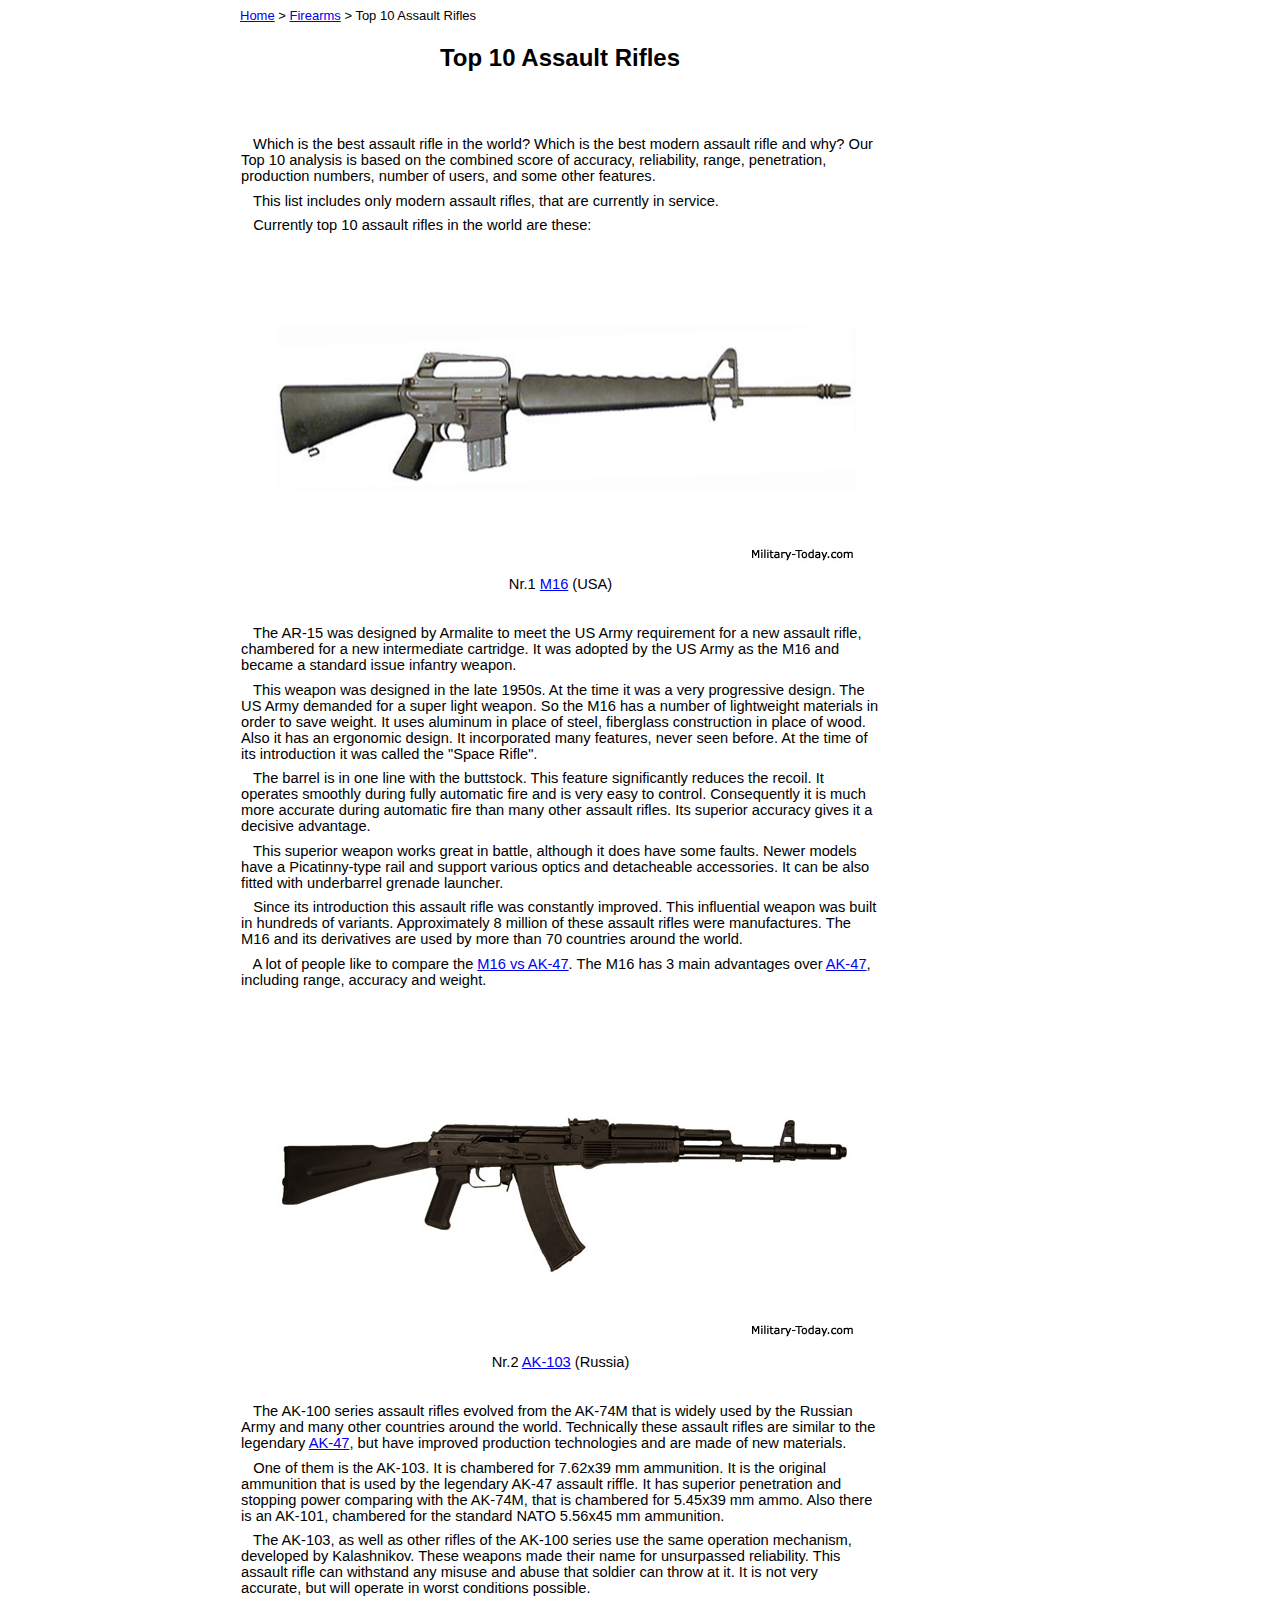
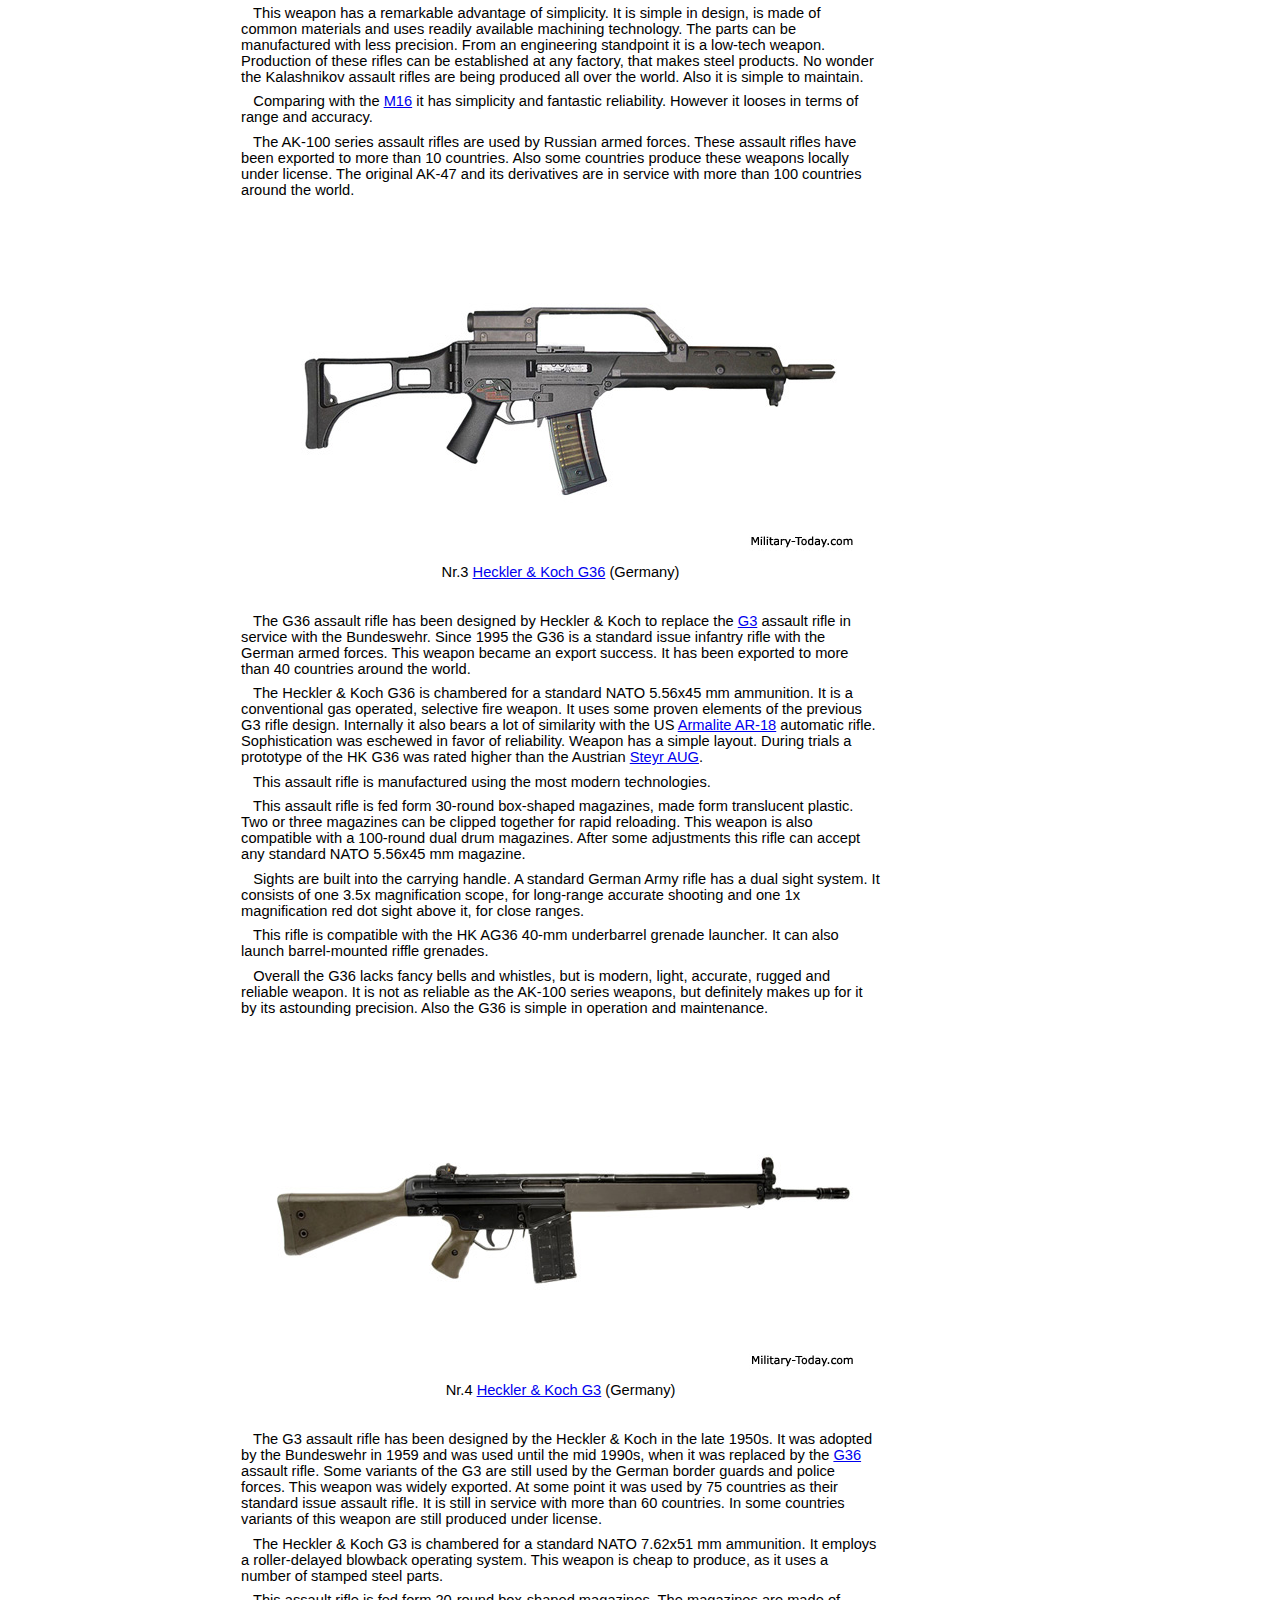
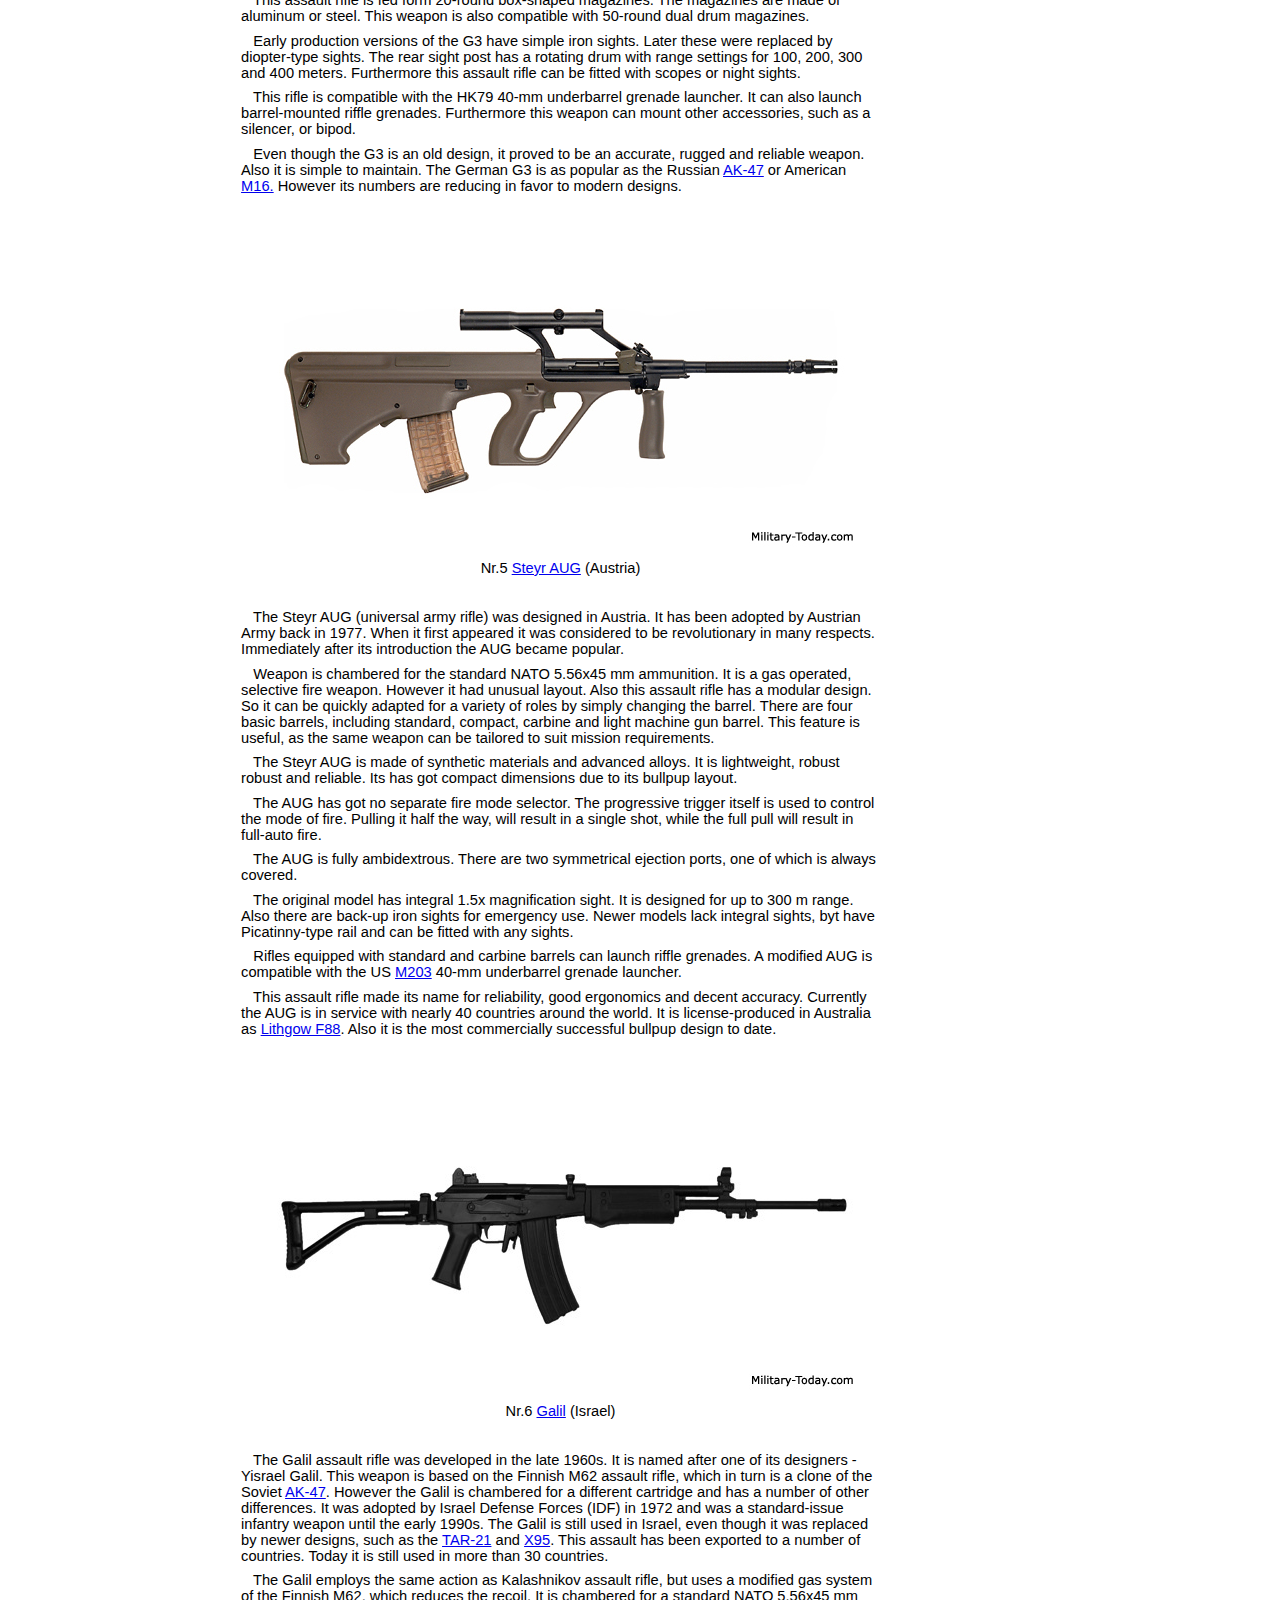
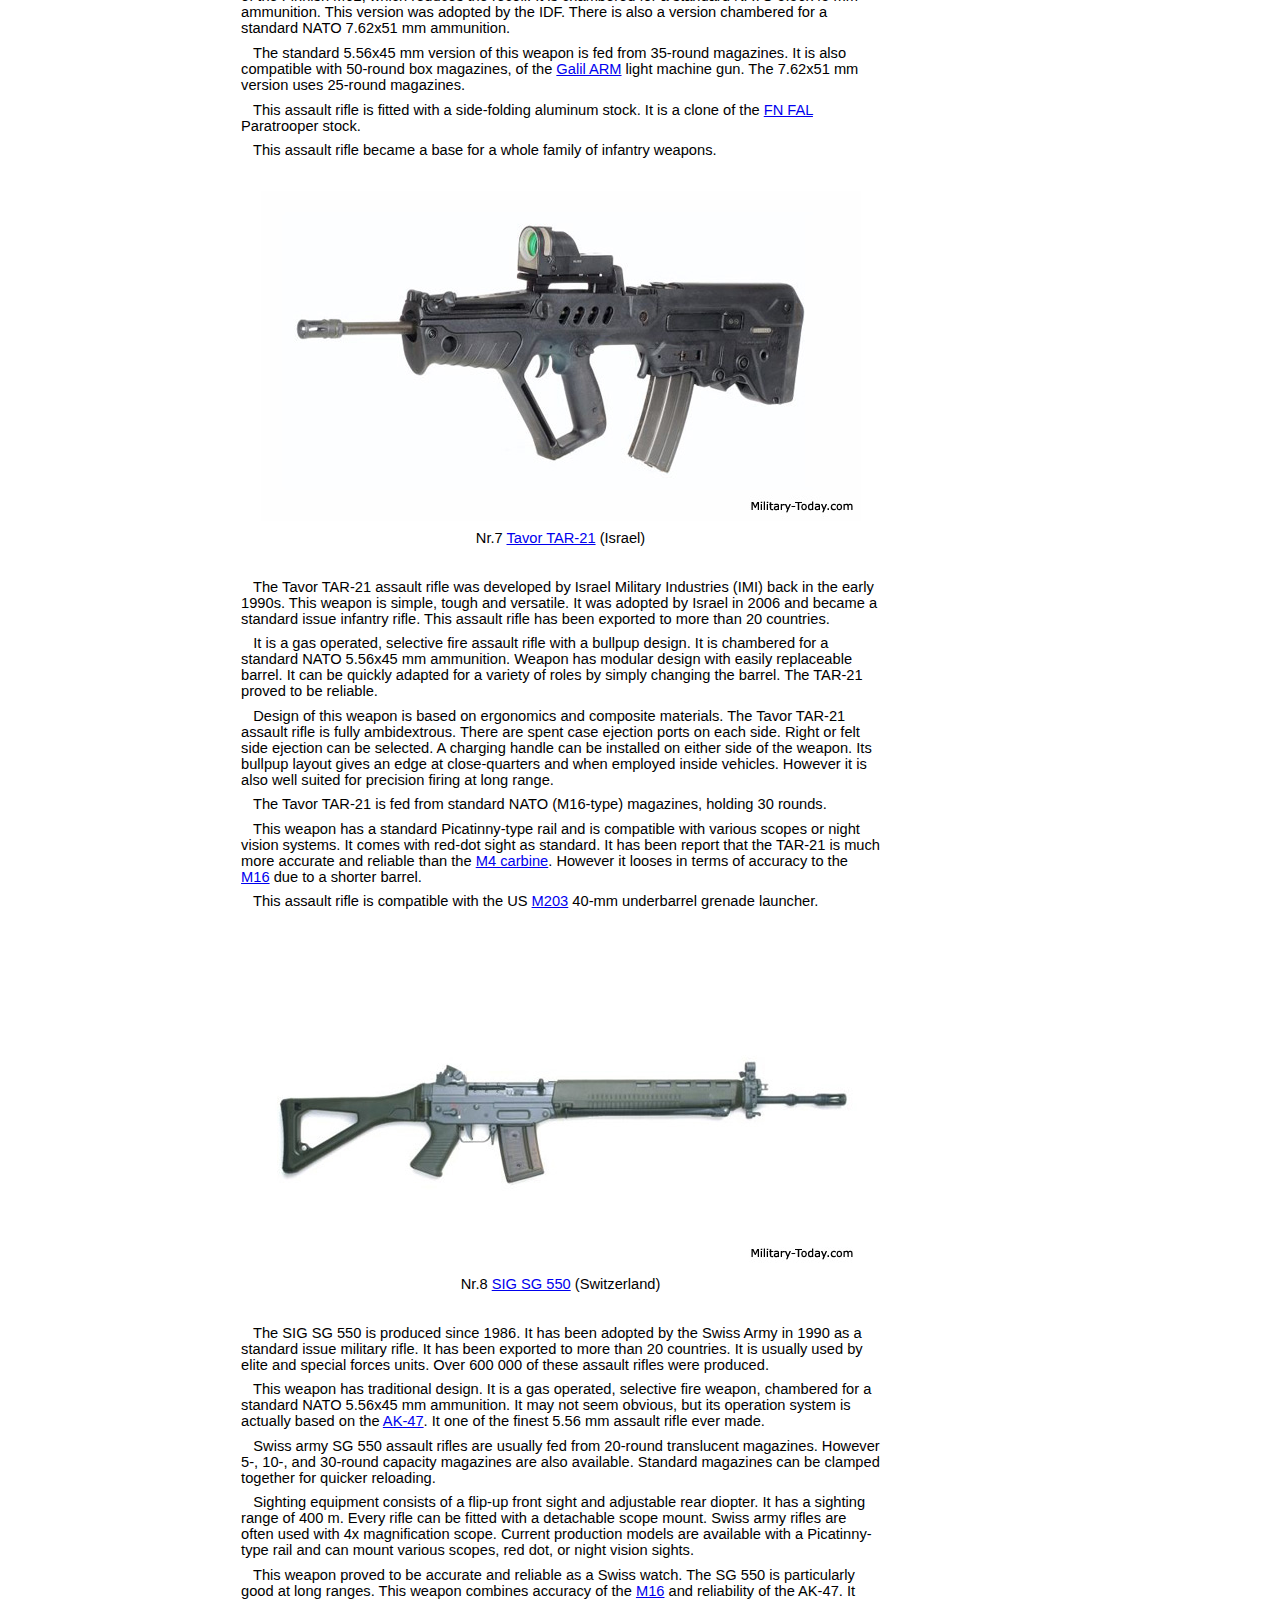
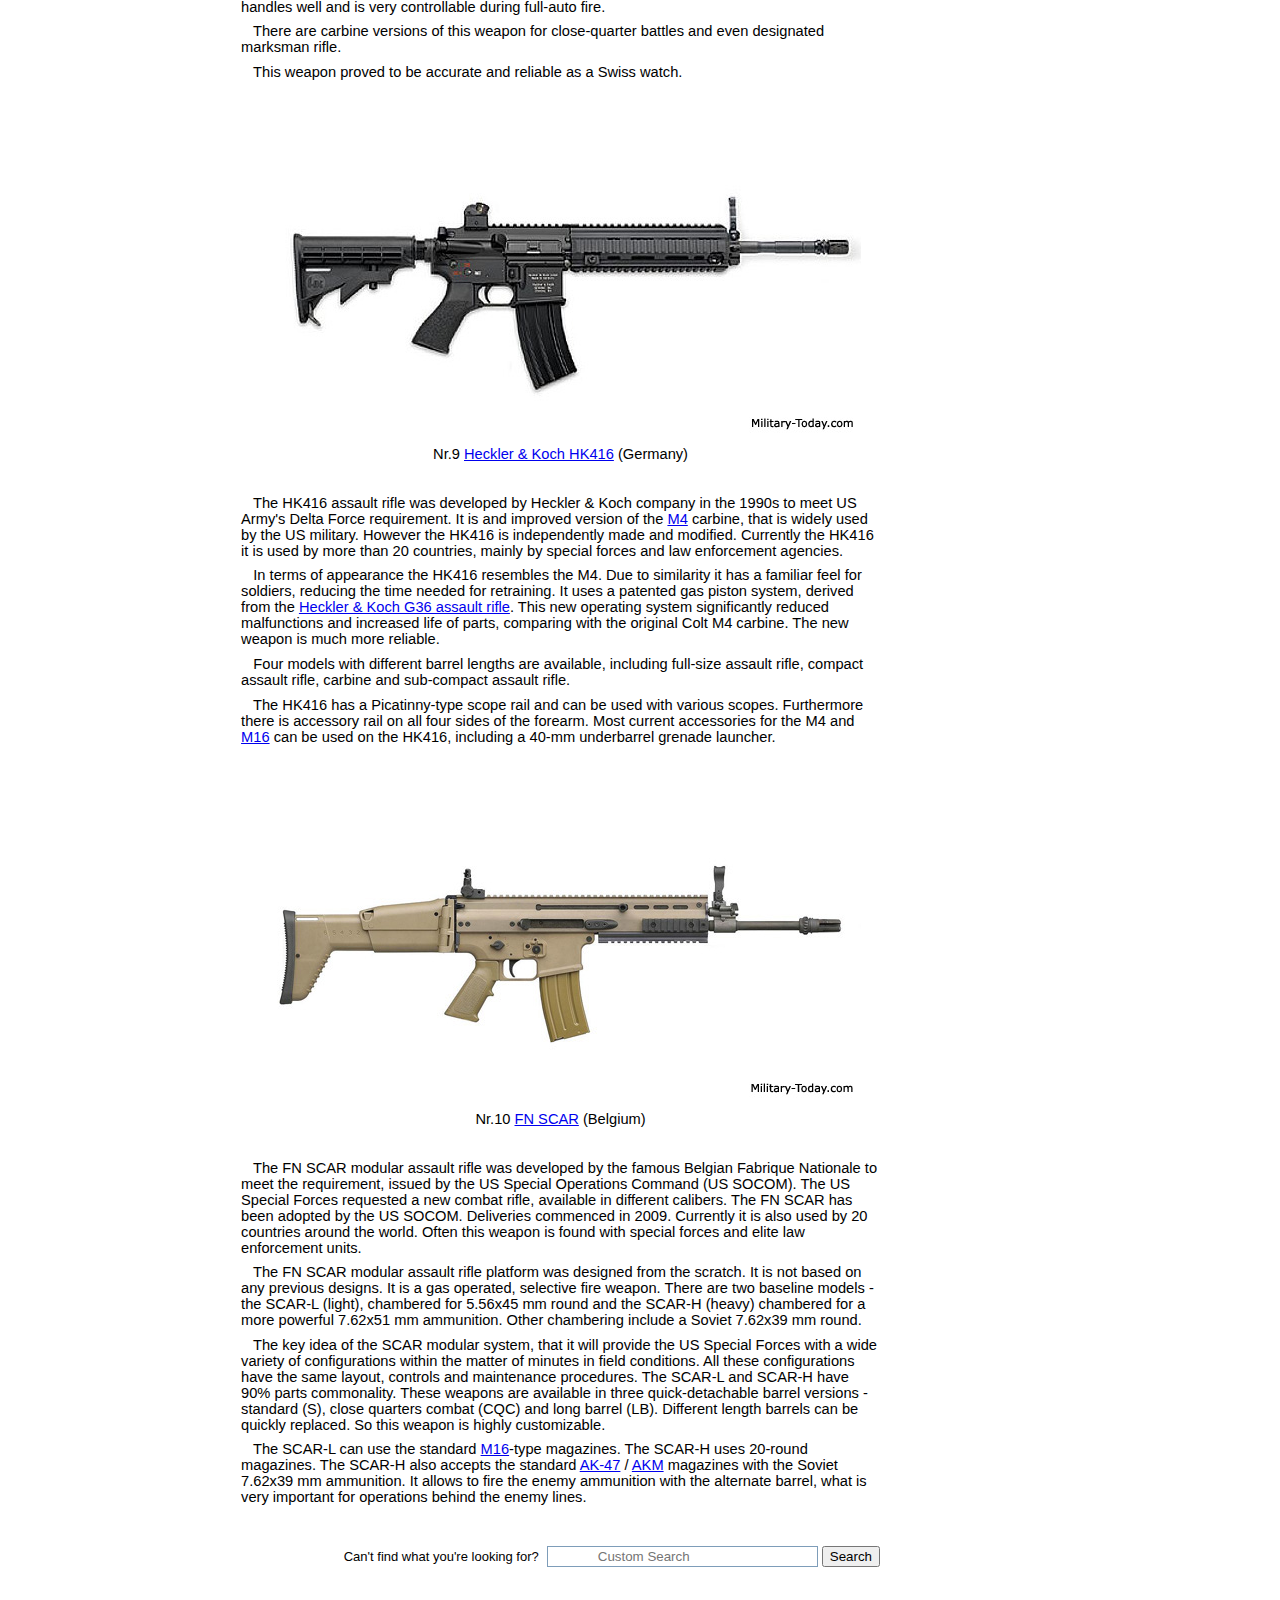
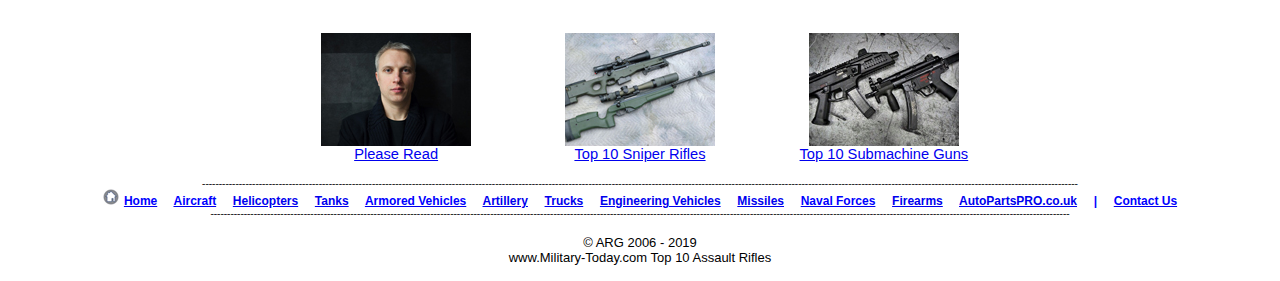
<file: images/Top 10 Assault Rifles _ Military-Today.com.html>
<!DOCTYPE html PUBLIC "-//W3C//DTD HTML 4.0 Transitional//EN">
<!-- saved from url=(0064)http://www.military-today.com/firearms/top_10_assault_rifles.htm -->
<html class="gr__military-today_com"><head><meta http-equiv="Content-Type" content="text/html; charset=windows-1252">

<meta http-equiv="Content-Language" content="en-us">
<meta name="Author" content="ARG">
<meta name="description" content="List of 10 best assault rifles in the world. Which is the best assault rifle? What are top ten assault rifles in the world? This is analysis of top 10 assault rifles in the world.">
<meta name="GENERATOR" content="Microsoft FrontPage 6.0">
<meta name="keywords" content="best assault rifle, best assault rifle in the world, top ten assault rifles, world&#39;s best assault rifle, the best assault rifle in the world, best assault rifles.">
<meta name="ProgId" content="FrontPage.Editor.Document">
<meta name="robots" content="index, follow">

<script src="./Top 10 Assault Rifles _ Military-Today.com_files/urchin.js.download" type="text/javascript">
</script>
<script type="text/javascript">
_uacct = "UA-452503-2";
urchinTracker();
</script>

   <script type="text/javascript"> 
if (top.location != location) {
    top.location.href = document.location.href ;
  }
</script>

<title>Top 10 Assault Rifles | Military-Today.com</title>
 <link rel="alternate" type="application/rss+xml" title="RSS" href="http://www.military-today.com/rss.xml">
</head>

<body bgcolor="#FFFFFF" text="#000000" data-gr-c-s-loaded="true">

<div align="center">
	<table border="0" width="800" id="table37" cellspacing="0" cellpadding="0">
		<tbody><tr>
			<td valign="top">
<h1 align="left"><font face="Arial" size="2"><strong style="font-weight: 400">
<a href="http://www.military-today.com/index.htm">Home</a> &gt;
<a href="http://www.military-today.com/firearms.htm">Firearms</a> &gt; Top 10 </strong></font>
<strong><span style="font-weight: 400"><font face="Arial" size="2">Assault 
Rifles</font></span></strong></h1>
<h1 align="center"><strong><font face="Arial" size="5">Top 10 Assault Rifles</font></strong></h1>
<p align="center">&nbsp;</p>
			<table border="0" width="100%" id="table45" cellspacing="0" cellpadding="0">
				<tbody><tr>
					<td>
			<p style="text-indent: 0px; line-height: 100%; margin-left: 0.8pt; margin-right: 0cm; margin-top: 6.4pt; margin-bottom: 0pt; background-color: white; background-repeat: repeat; background-attachment: scroll; background-position: 0% 50%">
			&nbsp;&nbsp; 
			<font face="Arial" style="font-size: 11pt">Which is the best 
			assault rifle in the world? Which is the best modern assault rifle and why? Our Top 10 analysis is based on the combined score 
			of accuracy, reliability, range, penetration, production numbers, 
			number of users, and some other 
			features.</font></p>
			<p style="text-indent: 0px; line-height: 100%; margin-left: 0.8pt; margin-right: 0cm; margin-top: 6.4pt; margin-bottom: 0pt; background-color: white; background-repeat: repeat; background-attachment: scroll; background-position: 0% 50%">
			<font face="Arial" style="font-size: 11pt">&nbsp;&nbsp; This list includes 
			only modern assault rifles, that are currently in service.</font></p>
			<p style="text-indent: 0px; line-height: 100%; margin-left: 0.8pt; margin-right: 0cm; margin-top: 6.4pt; margin-bottom: 0pt; background-color: white; background-repeat: repeat; background-attachment: scroll; background-position: 0% 50%">
			<font face="Arial" style="font-size: 11pt">&nbsp;&nbsp; Currently 
			top 10 assault rifles in the world are these:</font></p>
			<p style="text-indent: 0px; line-height: 100%; margin-left: 0.8pt; margin-right: 0cm; margin-top: 6.4pt; margin-bottom: 0pt; background-color: white; background-repeat: repeat; background-attachment: scroll; background-position: 0% 50%">
			&nbsp;</p>
			<p style="text-indent: 0px; line-height: 100%; margin-left: 0.8pt; margin-right: 0cm; margin-top: 6.4pt; margin-bottom: 0pt; background-color: white; background-repeat: repeat; background-attachment: scroll; background-position: 0% 50%" align="center">
			<img border="0" src="./Top 10 Assault Rifles _ Military-Today.com_files/m16.jpg" longdesc="List of 10 best assault rifles in the world" alt="Top 10 assault rifles" width="600" height="301"></p>
			<p style="text-indent: 0px; line-height: 100%; margin-left: 0.8pt; margin-right: 0cm; margin-top: 6.4pt; margin-bottom: 0pt; background-color: white; background-repeat: repeat; background-attachment: scroll; background-position: 0% 50%" align="center">
			<font face="Arial" style="font-size: 11pt">Nr.1
			<a href="http://www.military-today.com/firearms/m16.htm">M16</a> (USA)</font></p>
			<p style="text-indent: 0px; line-height: 100%; margin-left: 0.8pt; margin-right: 0cm; margin-top: 6.4pt; margin-bottom: 0pt; background-color: white; background-repeat: repeat; background-attachment: scroll; background-position: 0% 50%">
			&nbsp;</p>
			<p style="text-indent: 0px; line-height: 100%; margin-left: 0.8pt; margin-right: 0cm; margin-top: 6.4pt; margin-bottom: 0pt; background-color: white; background-repeat: repeat; background-attachment: scroll; background-position: 0% 50%">
			<font face="Arial" style="font-size: 11pt">&nbsp;&nbsp; The AR-15 
			was designed by Armalite to meet the US Army requirement for a new 
			assault rifle, chambered for a new intermediate cartridge. It was 
			adopted by the US Army as the M16 and became a standard issue 
			infantry weapon.</font></p>
			<p style="text-indent: 0px; line-height: 100%; margin-left: 0.8pt; margin-right: 0cm; margin-top: 6.4pt; margin-bottom: 0pt; background-color: white; background-repeat: repeat; background-attachment: scroll; background-position: 0% 50%">
			<font face="Arial" style="font-size: 11pt">&nbsp;<span style="background-color: #FFFFFF; background-position: 0% 50%">&nbsp;
			</span>This weapon was designed in the late 1950s. At the time it 
			was a very progressive design. The US Army demanded for a super 
			light weapon. So the M16 has a number of lightweight materials in 
			order to save weight. It uses aluminum in place of steel, fiberglass 
			construction in place of wood. Also it has an ergonomic design. It 
			incorporated many features, never seen before. At the time of its 
			introduction it was called the "Space Rifle".</font></p>
			<p style="text-indent: 0px; line-height: 100%; margin-left: 0.8pt; margin-right: 0cm; margin-top: 6.4pt; margin-bottom: 0pt; background-color: white; background-repeat: repeat; background-attachment: scroll; background-position: 0% 50%">
			<font face="Arial" style="font-size: 11pt">&nbsp;<span style="background-color: #FFFFFF; background-position: 0% 50%">&nbsp;
			</span>The barrel is in one line with the buttstock. This feature 
			significantly reduces the recoil. It operates smoothly during fully 
			automatic fire and is very easy to control. Consequently it is much 
			more accurate during automatic fire than many other assault rifles. 
			Its superior accuracy gives it a decisive advantage.</font></p>
			<p style="text-indent: 0px; line-height: 100%; margin-left: 0.8pt; margin-right: 0cm; margin-top: 6.4pt; margin-bottom: 0pt; background-color: white; background-repeat: repeat; background-attachment: scroll; background-position: 0% 50%">
			<font face="Arial" style="font-size: 11pt">&nbsp;<span style="background-color: #FFFFFF; background-position: 0% 50%">&nbsp;
			</span>This superior weapon works great in battle, although it does 
			have some faults. Newer models have a Picatinny-type rail and 
			support various optics and detacheable accessories. It can be also 
			fitted with underbarrel grenade launcher.</font></p>
			<p style="text-indent: 0px; line-height: 100%; margin-left: 0.8pt; margin-right: 0cm; margin-top: 6.4pt; margin-bottom: 0pt; background-color: white; background-repeat: repeat; background-attachment: scroll; background-position: 0% 50%">
			<font face="Arial" style="font-size: 11pt">&nbsp;<span style="background-color: #FFFFFF; background-position: 0% 50%">&nbsp;
			</span>Since its introduction this assault rifle was constantly 
			improved. This influential weapon was built in hundreds of variants. 
			Approximately 8 million of these assault rifles were manufactures. 
			The M16 and its derivatives are used by more than 70 countries 
			around the world.</font></p>
			<p style="text-indent: 0px; line-height: 100%; margin-left: 0.8pt; margin-right: 0cm; margin-top: 6.4pt; margin-bottom: 0pt; background-color: white; background-repeat: repeat; background-attachment: scroll; background-position: 0% 50%">
			<font face="Arial" style="font-size: 11pt">&nbsp;<span style="background-color: #FFFFFF; background-position: 0% 50%">&nbsp;
			</span>A lot of people like to compare the
			<a href="http://www.military-today.com/firearms/m16_vs_ak47.htm">M16 
			vs AK-47</a>. The M16 has 3 main advantages over
			<a href="http://www.military-today.com/firearms/ak_47.htm">AK-47</a>, 
			including range, accuracy and weight.</font></p>
			<p style="text-indent: 0px; line-height: 100%; margin-left: 0.8pt; margin-right: 0cm; margin-top: 6.4pt; margin-bottom: 0pt; background-color: white; background-repeat: repeat; background-attachment: scroll; background-position: 0% 50%">
			&nbsp;</p>
			<p style="text-indent: 0px; line-height: 100%; margin-left: 0.8pt; margin-right: 0cm; margin-top: 6.4pt; margin-bottom: 0pt; background-color: white; background-repeat: repeat; background-attachment: scroll; background-position: 0% 50%">
			&nbsp;</p>
			<p style="text-indent: 0px; line-height: 100%; margin-left: 0.8pt; margin-right: 0cm; margin-top: 6.4pt; margin-bottom: 0pt; background-color: white; background-repeat: repeat; background-attachment: scroll; background-position: 0% 50%" align="center">
			<img border="0" src="./Top 10 Assault Rifles _ Military-Today.com_files/ak_100_series.jpg" longdesc="Top 10 best assault rifles in the world" alt="Top 10 Best Assault Rifles"></p>
			<p style="text-indent: 0px; line-height: 100%; margin-left: 0.8pt; margin-right: 0cm; margin-top: 6.4pt; margin-bottom: 0pt; background-color: white; background-repeat: repeat; background-attachment: scroll; background-position: 0% 50%" align="center">
			<font face="Arial" style="font-size: 11pt">Nr.2
			<a href="http://www.military-today.com/firearms/ak_100_series.htm">AK-103</a> (Russia)</font></p>
			<p style="text-indent: 0px; line-height: 100%; margin-left: 0.8pt; margin-right: 0cm; margin-top: 6.4pt; margin-bottom: 0pt; background-color: white; background-repeat: repeat; background-attachment: scroll; background-position: 0% 50%">
			&nbsp;</p>
			<p style="text-indent: 0px; line-height: 100%; margin-left: 0.8pt; margin-right: 0cm; margin-top: 6.4pt; margin-bottom: 0pt; background-color: white; background-repeat: repeat; background-attachment: scroll; background-position: 0% 50%">
			<font face="Arial" style="font-size: 11pt">&nbsp;&nbsp; The AK-100 
			series assault rifles evolved from the AK-74M that is widely used by 
			the Russian Army and many other countries around the world. 
			Technically these assault rifles are similar to the legendary
			<a href="http://www.military-today.com/firearms/ak_47.htm">AK-47</a>, 
			but have improved production technologies and are made of new 
			materials.</font></p>
			<p style="text-indent: 0px; line-height: 100%; margin-left: 0.8pt; margin-right: 0cm; margin-top: 6.4pt; margin-bottom: 0pt; background-color: white; background-repeat: repeat; background-attachment: scroll; background-position: 0% 50%">
			<font face="Arial" style="font-size: 11pt">&nbsp;<span style="background-color: #FFFFFF; background-position: 0% 50%">&nbsp;
			</span>One of them is the AK-103. It is chambered for 7.62x39 mm 
			ammunition. It is the original ammunition that is used by the 
			legendary AK-47 assault riffle. It has superior penetration and 
			stopping power comparing with the AK-74M, that is chambered for 
			5.45x39 mm ammo. Also there is an AK-101, chambered for the standard 
			NATO 5.56x45 mm ammunition.</font></p>
			<p style="text-indent: 0px; line-height: 100%; margin-left: 0.8pt; margin-right: 0cm; margin-top: 6.4pt; margin-bottom: 0pt; background-color: white; background-repeat: repeat; background-attachment: scroll; background-position: 0% 50%">
			<font face="Arial" style="font-size: 11pt">&nbsp;<span style="background-color: #FFFFFF; background-position: 0% 50%">&nbsp;
			</span>The AK-103, as well as other rifles of the AK-100 series use 
			the same operation mechanism, developed by Kalashnikov. These 
			weapons made their name for unsurpassed reliability. This assault 
			rifle can withstand any misuse and abuse that soldier can throw at 
			it. It is not very accurate, but will operate in worst conditions 
			possible.</font></p>
			<p style="text-indent: 0px; line-height: 100%; margin-left: 0.8pt; margin-right: 0cm; margin-top: 6.4pt; margin-bottom: 0pt; background-color: white; background-repeat: repeat; background-attachment: scroll; background-position: 0% 50%">
			<font face="Arial" style="font-size: 11pt">&nbsp;<span style="background-color: #FFFFFF; background-position: 0% 50%">&nbsp;
			</span>This weapon has a remarkable advantage of simplicity. It is 
			simple in design, is made of common materials and uses readily 
			available machining technology. The parts can be manufactured with 
			less precision. From an engineering standpoint it is a low-tech 
			weapon. Production of these rifles can be established at any 
			factory, that makes steel products. No wonder the Kalashnikov 
			assault rifles are being produced all over the world. Also it is 
			simple to maintain.</font></p>
			<p style="text-indent: 0px; line-height: 100%; margin-left: 0.8pt; margin-right: 0cm; margin-top: 6.4pt; margin-bottom: 0pt; background-color: white; background-repeat: repeat; background-attachment: scroll; background-position: 0% 50%">
			<font face="Arial" style="font-size: 11pt">&nbsp;<span style="background-color: #FFFFFF; background-position: 0% 50%">&nbsp;
			</span>Comparing with the
			<a href="http://www.military-today.com/firearms/m16.htm">M16</a> it 
			has simplicity and fantastic reliability. However it looses in terms 
			of range and accuracy.</font></p>
			<p style="text-indent: 0px; line-height: 100%; margin-left: 0.8pt; margin-right: 0cm; margin-top: 6.4pt; margin-bottom: 0pt; background-color: white; background-repeat: repeat; background-attachment: scroll; background-position: 0% 50%">
			<font face="Arial" style="font-size: 11pt">&nbsp;<span style="background-color: #FFFFFF; background-position: 0% 50%">&nbsp;
			</span>The AK-100 series assault rifles are used by Russian armed 
			forces. These assault rifles have been exported to more than 10 
			countries. Also some countries produce these weapons locally under 
			license. The original AK-47 and its derivatives are in service with 
			more than 100 countries around the world.</font></p>
			<p style="text-indent: 0px; line-height: 100%; margin-left: 0.8pt; margin-right: 0cm; margin-top: 6.4pt; margin-bottom: 0pt; background-color: white; background-repeat: repeat; background-attachment: scroll; background-position: 0% 50%">
			&nbsp;</p>
			<p style="text-indent: 0px; line-height: 100%; margin-left: 0.8pt; margin-right: 0cm; margin-top: 6.4pt; margin-bottom: 0pt; background-color: white; background-repeat: repeat; background-attachment: scroll; background-position: 0% 50%">
			&nbsp;</p>
			<p style="text-indent: 0px; line-height: 100%; margin-left: 0.8pt; margin-right: 0cm; margin-top: 6.4pt; margin-bottom: 0pt; background-color: white; background-repeat: repeat; background-attachment: scroll; background-position: 0% 50%" align="center">
			<img border="0" src="./Top 10 Assault Rifles _ Military-Today.com_files/hk_g36.jpg" width="600" height="300" alt="Best Assault Rifle" longdesc="Best assault rifle in the world"></p>
			<p style="text-indent: 0px; line-height: 100%; margin-left: 0.8pt; margin-right: 0cm; margin-top: 6.4pt; margin-bottom: 0pt; background-color: white; background-repeat: repeat; background-attachment: scroll; background-position: 0% 50%" align="center">
			<font face="Arial" style="font-size: 11pt">Nr.3
			<a href="http://www.military-today.com/firearms/hk_g36.htm">Heckler 
			&amp; Koch G36</a> (Germany)</font></p>
			<p style="text-indent: 0px; line-height: 100%; margin-left: 0.8pt; margin-right: 0cm; margin-top: 6.4pt; margin-bottom: 0pt; background-color: white; background-repeat: repeat; background-attachment: scroll; background-position: 0% 50%">
			&nbsp;</p>
			<p style="text-indent: 0px; line-height: 100%; margin-left: 0.8pt; margin-right: 0cm; margin-top: 6.4pt; margin-bottom: 0pt; background-color: white; background-repeat: repeat; background-attachment: scroll; background-position: 0% 50%" align="left">
			<font face="Arial" style="font-size: 11pt">&nbsp;&nbsp; The G36 
			assault rifle has been designed by Heckler &amp; Koch to replace the 
			<a href="http://www.military-today.com/firearms/hk_g3.htm">G3</a> 
			assault rifle in service with the Bundeswehr. Since 1995 the G36 is a 
			standard issue infantry rifle with the German armed forces. This 
			weapon became an export success. It has been exported to more than 40 
			countries around the world.</font></p>
			<p style="text-indent: 0px; line-height: 100%; margin-left: 0.8pt; margin-right: 0cm; margin-top: 6.4pt; margin-bottom: 0pt; background-color: white; background-repeat: repeat; background-attachment: scroll; background-position: 0% 50%" align="left">
			<font style="font-size: 11pt" face="Arial">&nbsp;&nbsp; The Heckler 
			&amp; Koch G36 is chambered for a standard NATO 5.56x45 mm ammunition. 
			It is a conventional gas operated, selective fire weapon. It uses 
			some proven elements of the previous G3 rifle design. Internally it 
			also bears a lot of similarity with the US 
			<a href="http://www.military-today.com/firearms/armalite_ar18.htm">Armalite AR-18</a> automatic 
			rifle. Sophistication was eschewed in favor of reliability. Weapon 
			has a simple layout. During trials a prototype of the HK G36 was 
			rated higher than the Austrian
			<a href="http://www.military-today.com/firearms/steyr_aug.htm">Steyr 
			AUG</a>.</font></p>
			<p style="text-indent: 0px; line-height: 100%; margin-left: 0.8pt; margin-right: 0cm; margin-top: 6.4pt; margin-bottom: 0pt; background-color: white; background-repeat: repeat; background-attachment: scroll; background-position: 0% 50%" align="left">
			<font face="Arial" style="font-size: 11pt">&nbsp;&nbsp; This assault 
			rifle is manufactured using the most modern technologies.</font></p>
			<p style="text-indent: 0px; line-height: 100%; margin-left: 0.8pt; margin-right: 0cm; margin-top: 6.4pt; margin-bottom: 0pt; background-color: white; background-repeat: repeat; background-attachment: scroll; background-position: 0% 50%" align="left">
			<font style="font-size: 11pt" face="Arial">&nbsp;&nbsp; This assault 
			rifle is fed form 30-round box-shaped magazines, made form 
			translucent plastic. Two or three magazines can be clipped together 
			for rapid reloading. This weapon is also compatible with a 100-round 
			dual drum magazines. After some adjustments this rifle can accept 
			any standard NATO 5.56x45 mm magazine.</font></p>
			<p style="text-indent: 0px; line-height: 100%; margin-left: 0.8pt; margin-right: 0cm; margin-top: 6.4pt; margin-bottom: 0pt; background-color: white; background-repeat: repeat; background-attachment: scroll; background-position: 0% 50%" align="left">
			<font style="font-size: 11pt" face="Arial">&nbsp;&nbsp; Sights are 
			built into the carrying handle. A standard German Army rifle has a 
			dual sight system. It consists of one 3.5x magnification scope, for 
			long-range accurate shooting and one 1x magnification red dot sight 
			above it, for close ranges.</font></p>
			<p style="text-indent: 0px; line-height: 100%; margin-left: 0.8pt; margin-right: 0cm; margin-top: 6.4pt; margin-bottom: 0pt; background-color: white; background-repeat: repeat; background-attachment: scroll; background-position: 0% 50%" align="left">
			<font style="font-size: 11pt" face="Arial">&nbsp;&nbsp; This rifle 
			is compatible with the HK AG36 40-mm underbarrel grenade launcher. 
			It can also launch barrel-mounted riffle grenades.</font></p>
			<p style="text-indent: 0px; line-height: 100%; margin-left: 0.8pt; margin-right: 0cm; margin-top: 6.4pt; margin-bottom: 0pt; background-color: white; background-repeat: repeat; background-attachment: scroll; background-position: 0% 50%" align="left">
			<font face="Arial" style="font-size: 11pt">&nbsp;&nbsp; Overall the 
			G36 lacks fancy bells and whistles, but is modern, light, accurate, 
			rugged and reliable weapon. It is not as reliable as the AK-100 
			series weapons, but definitely makes up for it by its astounding 
			precision. Also the G36 is simple in operation and maintenance.</font></p>
			<p style="text-indent: 0px; line-height: 100%; margin-left: 0.8pt; margin-right: 0cm; margin-top: 6.4pt; margin-bottom: 0pt; background-color: white; background-repeat: repeat; background-attachment: scroll; background-position: 0% 50%">
			&nbsp;</p>
			<p style="text-indent: 0px; line-height: 100%; margin-left: 0.8pt; margin-right: 0cm; margin-top: 6.4pt; margin-bottom: 0pt; background-color: white; background-repeat: repeat; background-attachment: scroll; background-position: 0% 50%">
			&nbsp;</p>
			<p style="text-indent: 0px; line-height: 100%; margin-left: 0.8pt; margin-right: 0cm; margin-top: 6.4pt; margin-bottom: 0pt; background-color: white; background-repeat: repeat; background-attachment: scroll; background-position: 0% 50%" align="center">
			<img border="0" src="./Top 10 Assault Rifles _ Military-Today.com_files/hk_g3.jpg" alt="Best Assault Rifle" longdesc="Best assault rifle in the world"></p>
			<p style="text-indent: 0px; line-height: 100%; margin-left: 0.8pt; margin-right: 0cm; margin-top: 6.4pt; margin-bottom: 0pt; background-color: white; background-repeat: repeat; background-attachment: scroll; background-position: 0% 50%" align="center">
			<font face="Arial" style="font-size: 11pt">Nr.4
			<a href="http://www.military-today.com/firearms/hk_g3.htm">Heckler &amp; 
			Koch G3</a> (Germany)</font></p>
			<p style="text-indent: 0px; line-height: 100%; margin-left: 0.8pt; margin-right: 0cm; margin-top: 6.4pt; margin-bottom: 0pt; background-color: white; background-repeat: repeat; background-attachment: scroll; background-position: 0% 50%">
			&nbsp;</p>
			<p style="text-indent: 0px; line-height: 100%; margin-left: 0.8pt; margin-right: 0cm; margin-top: 6.4pt; margin-bottom: 0pt; background-color: white; background-repeat: repeat; background-attachment: scroll; background-position: 0% 50%" align="left">
			<font face="Arial" style="font-size: 11pt">&nbsp;&nbsp; The G3 
			assault rifle has been designed by the Heckler &amp; Koch in the 
			late 1950s. It was adopted by the Bundeswehr in 1959 and was used 
			until the mid 1990s, when it was replaced by the
			<a href="http://www.military-today.com/firearms/hk_g36.htm">G36</a> 
			assault rifle. Some variants of the G3 are still used by the German 
			border guards and police forces. This weapon was widely exported. At 
			some point it was used by 75 countries as their standard issue 
			assault rifle. It is still in service with more than 60 countries. 
			In some countries variants of this weapon are still produced under 
			license.</font></p>
			<p style="text-indent: 0px; line-height: 100%; margin-left: 0.8pt; margin-right: 0cm; margin-top: 6.4pt; margin-bottom: 0pt; background-color: white; background-repeat: repeat; background-attachment: scroll; background-position: 0% 50%" align="left">
			<font style="font-size: 11pt" face="Arial">&nbsp;&nbsp; The Heckler 
			&amp; Koch G3 is chambered for a standard NATO 7.62x51 mm ammunition. It 
			employs a roller-delayed blowback operating system. This weapon is 
			cheap to produce, as it uses a number of stamped steel parts.</font></p>
			<p style="text-indent: 0px; line-height: 100%; margin-left: 0.8pt; margin-right: 0cm; margin-top: 6.4pt; margin-bottom: 0pt; background-color: white; background-repeat: repeat; background-attachment: scroll; background-position: 0% 50%" align="left">
			<font style="font-size: 11pt" face="Arial">&nbsp;&nbsp; This assault 
			rifle is fed form 20-round box-shaped magazines. The magazines are 
			made of aluminum or steel. This weapon is also compatible with 
			50-round dual drum magazines.</font></p>
			<p style="text-indent: 0px; line-height: 100%; margin-left: 0.8pt; margin-right: 0cm; margin-top: 6.4pt; margin-bottom: 0pt; background-color: white; background-repeat: repeat; background-attachment: scroll; background-position: 0% 50%" align="left">
			<font face="Arial" style="font-size: 11pt">&nbsp;&nbsp; Early 
			production versions of the G3 have simple iron sights. Later these 
			were replaced by diopter-type sights. The rear sight post has a 
			rotating drum with range settings for 100, 200, 300 and 400 meters. 
			Furthermore this assault rifle can be fitted with scopes or night 
			sights.</font></p>
			<p style="text-indent: 0px; line-height: 100%; margin-left: 0.8pt; margin-right: 0cm; margin-top: 6.4pt; margin-bottom: 0pt; background-color: white; background-repeat: repeat; background-attachment: scroll; background-position: 0% 50%" align="left">
			<font style="font-size: 11pt" face="Arial">&nbsp;&nbsp; This rifle 
			is compatible with the HK79 40-mm underbarrel grenade launcher. 
			It can also launch barrel-mounted riffle grenades. Furthermore this 
			weapon can mount other accessories, such as a silencer, or bipod.</font></p>
			<p style="text-indent: 0px; line-height: 100%; margin-left: 0.8pt; margin-right: 0cm; margin-top: 6.4pt; margin-bottom: 0pt; background-color: white; background-repeat: repeat; background-attachment: scroll; background-position: 0% 50%" align="left">
			<font face="Arial" style="font-size: 11pt">&nbsp;&nbsp; Even though 
			the G3 is an old design, it proved to be an accurate, rugged and 
			reliable weapon. Also it is simple to maintain. The German G3 is as 
			popular as the Russian
			<a href="http://www.military-today.com/firearms/ak_47.htm">AK-47</a> 
			or American <a href="http://www.military-today.com/firearms/m16.htm">
			M16.</a> However its numbers are reducing in favor to modern 
			designs. </font></p>
			<p style="text-indent: 0px; line-height: 100%; margin-left: 0.8pt; margin-right: 0cm; margin-top: 6.4pt; margin-bottom: 0pt; background-color: white; background-repeat: repeat; background-attachment: scroll; background-position: 0% 50%" align="left">
			&nbsp;</p>
			<p style="text-indent: 0px; line-height: 100%; margin-left: 0.8pt; margin-right: 0cm; margin-top: 6.4pt; margin-bottom: 0pt; background-color: white; background-repeat: repeat; background-attachment: scroll; background-position: 0% 50%">
			&nbsp;</p>
			<p style="text-indent: 0px; line-height: 100%; margin-left: 0.8pt; margin-right: 0cm; margin-top: 6.4pt; margin-bottom: 0pt; background-color: white; background-repeat: repeat; background-attachment: scroll; background-position: 0% 50%" align="center">
			<img border="0" src="./Top 10 Assault Rifles _ Military-Today.com_files/steyr_aug.jpg" width="600" height="300" alt="Top assault rifles" longdesc="Top ten assault rifles"></p>
			<p style="text-indent: 0px; line-height: 100%; margin-left: 0.8pt; margin-right: 0cm; margin-top: 6.4pt; margin-bottom: 0pt; background-color: white; background-repeat: repeat; background-attachment: scroll; background-position: 0% 50%" align="center">
			<font face="Arial" style="font-size: 11pt">Nr.5
			<a href="http://www.military-today.com/firearms/steyr_aug.htm">Steyr 
			AUG</a> (Austria)</font></p>
			<p style="text-indent: 0px; line-height: 100%; margin-left: 0.8pt; margin-right: 0cm; margin-top: 6.4pt; margin-bottom: 0pt; background-color: white; background-repeat: repeat; background-attachment: scroll; background-position: 0% 50%" align="left">
			&nbsp;</p>
			<p style="text-indent: 0px; line-height: 100%; margin-left: 0.8pt; margin-right: 0cm; margin-top: 6.4pt; margin-bottom: 0pt; background-color: white; background-repeat: repeat; background-attachment: scroll; background-position: 0% 50%" align="left">
			<font face="Arial" style="font-size: 11pt">&nbsp;&nbsp; The Steyr 
			AUG (universal army rifle) was designed in Austria. It has been 
			adopted by Austrian Army back in 1977. When it first appeared it was 
			considered to be revolutionary in many respects. Immediately after 
			its introduction the AUG became popular.</font></p>
			<p style="text-indent: 0px; line-height: 100%; margin-left: 0.8pt; margin-right: 0cm; margin-top: 6.4pt; margin-bottom: 0pt; background-color: white; background-repeat: repeat; background-attachment: scroll; background-position: 0% 50%" align="left">
			<font face="Arial" style="font-size: 11pt">&nbsp;<span style="background-color: #FFFFFF; background-position: 0% 50%">&nbsp;
			</span>Weapon is chambered for the standard NATO 5.56x45 mm 
			ammunition. It is a gas operated, selective fire weapon. However it 
			had unusual layout. Also this assault rifle has a modular design. So 
			it can be quickly adapted for a variety of roles by simply changing 
			the barrel. There are four basic barrels, including standard, 
			compact, carbine and light machine gun barrel. This feature is 
			useful, as the same weapon can be tailored to suit mission 
			requirements.</font></p>
			<p style="text-indent: 0px; line-height: 100%; margin-left: 0.8pt; margin-right: 0cm; margin-top: 6.4pt; margin-bottom: 0pt; background-color: white; background-repeat: repeat; background-attachment: scroll; background-position: 0% 50%" align="left">
			<font face="Arial" style="font-size: 11pt">&nbsp;<span style="background-color: #FFFFFF; background-position: 0% 50%">&nbsp;
			</span>The Steyr AUG is made of synthetic materials and advanced 
			alloys. It is lightweight, robust robust and reliable. Its has got 
			compact dimensions due to its bullpup layout.</font></p>
			<p style="text-indent: 0px; line-height: 100%; margin-left: 0.8pt; margin-right: 0cm; margin-top: 6.4pt; margin-bottom: 0pt; background-color: white; background-repeat: repeat; background-attachment: scroll; background-position: 0% 50%" align="left">
			<font face="Arial" style="font-size: 11pt">&nbsp;<span style="background-color: #FFFFFF; background-position: 0% 50%">&nbsp;
			</span>The AUG has got no separate fire mode selector. The 
			progressive trigger itself is used to control the mode of fire. 
			Pulling it half the way, will result in a single shot, while the 
			full pull will result in full-auto fire.</font></p>
			<p style="text-indent: 0px; line-height: 100%; margin-left: 0.8pt; margin-right: 0cm; margin-top: 6.4pt; margin-bottom: 0pt; background-color: white; background-repeat: repeat; background-attachment: scroll; background-position: 0% 50%" align="left">
			<font face="Arial" style="font-size: 11pt">&nbsp;<span style="background-color: #FFFFFF; background-position: 0% 50%">&nbsp;
			</span>The AUG is fully ambidextrous. There are two symmetrical 
			ejection ports, one of which is always covered.</font></p>
			<p style="text-indent: 0px; line-height: 100%; margin-left: 0.8pt; margin-right: 0cm; margin-top: 6.4pt; margin-bottom: 0pt; background-color: white; background-repeat: repeat; background-attachment: scroll; background-position: 0% 50%" align="left">
			<font face="Arial" style="font-size: 11pt">&nbsp;<span style="background-color: #FFFFFF; background-position: 0% 50%">&nbsp;
			</span>The original model has integral 1.5x magnification sight. It 
			is designed for up to 300 m range. Also there are back-up iron 
			sights for emergency use. Newer models lack integral sights, byt 
			have Picatinny-type rail and can be fitted with any sights.</font></p>
			<p style="text-indent: 0px; line-height: 100%; margin-left: 0.8pt; margin-right: 0cm; margin-top: 6.4pt; margin-bottom: 0pt; background-color: white; background-repeat: repeat; background-attachment: scroll; background-position: 0% 50%" align="left">
			<font face="Arial" style="font-size: 11pt">&nbsp;<span style="background-color: #FFFFFF; background-position: 0% 50%">&nbsp;
			</span>Rifles equipped with standard and carbine barrels can launch 
			riffle grenades. A modified AUG is compatible with the US
			<a href="http://www.military-today.com/firearms/m203.htm">M203</a> 
			40-mm underbarrel grenade launcher.</font></p>
			<p style="text-indent: 0px; line-height: 100%; margin-left: 0.8pt; margin-right: 0cm; margin-top: 6.4pt; margin-bottom: 0pt; background-color: white; background-repeat: repeat; background-attachment: scroll; background-position: 0% 50%" align="left">
			<font face="Arial" style="font-size: 11pt">&nbsp;<span style="background-color: #FFFFFF; background-position: 0% 50%">&nbsp;
			</span>This assault rifle made its name for reliability, good 
			ergonomics and decent accuracy. Currently the AUG is in service with 
			nearly 40 countries around the world. It is license-produced in 
			Australia as 
			<a href="http://www.military-today.com/firearms/f88.htm">Lithgow F88</a>. Also it is the most commercially 
			successful bullpup design to date.</font></p>
			<p style="text-indent: 0px; line-height: 100%; margin-left: 0.8pt; margin-right: 0cm; margin-top: 6.4pt; margin-bottom: 0pt; background-color: white; background-repeat: repeat; background-attachment: scroll; background-position: 0% 50%" align="left">
			&nbsp;</p>
			<p style="text-indent: 0px; line-height: 100%; margin-left: 0.8pt; margin-right: 0cm; margin-top: 6.4pt; margin-bottom: 0pt; background-color: white; background-repeat: repeat; background-attachment: scroll; background-position: 0% 50%" align="left">
			&nbsp;</p>
			<p style="text-indent: 0px; line-height: 100%; margin-left: 0.8pt; margin-right: 0cm; margin-top: 6.4pt; margin-bottom: 0pt; background-color: white; background-repeat: repeat; background-attachment: scroll; background-position: 0% 50%" align="center">
			<img border="0" src="./Top 10 Assault Rifles _ Military-Today.com_files/galil.jpg" width="600" height="300" alt="Assault Rifles" longdesc="World&#39;s Best Assault Rifle"></p>
			<p style="text-indent: 0px; line-height: 100%; margin-left: 0.8pt; margin-right: 0cm; margin-top: 6.4pt; margin-bottom: 0pt; background-color: white; background-repeat: repeat; background-attachment: scroll; background-position: 0% 50%" align="center">
			<font face="Arial" style="font-size: 11pt">Nr.6
			<a href="http://www.military-today.com/firearms/galil.htm">Galil</a> (Israel)</font></p>
			<p style="text-indent: 0px; line-height: 100%; margin-left: 0.8pt; margin-right: 0cm; margin-top: 6.4pt; margin-bottom: 0pt; background-color: white; background-repeat: repeat; background-attachment: scroll; background-position: 0% 50%" align="left">
			&nbsp;</p>
			<p style="text-indent: 0px; line-height: 100%; margin-left: 0.8pt; margin-right: 0cm; margin-top: 6.4pt; margin-bottom: 0pt; background-color: white; background-repeat: repeat; background-attachment: scroll; background-position: 0% 50%" align="left">
			<font style="font-size: 11pt" face="Arial">&nbsp;&nbsp; The Galil 
			assault rifle was developed in the late 1960s. It is named after one 
			of its designers - Yisrael Galil. This weapon is based on the 
			Finnish M62 assault rifle, which in turn is a clone of the Soviet
			<a href="http://www.military-today.com/firearms/ak_47.htm">AK-47</a>. 
			However the Galil is chambered for a different cartridge and has a 
			number of other differences. It was adopted by Israel Defense Forces 
			(IDF) in 1972 and was a standard-issue infantry weapon until the 
			early 1990s. The Galil is still used in Israel, even though it was replaced by newer designs, such as the
			<a href="http://www.military-today.com/firearms/tavor_tar21.htm">
			TAR-21</a> and 
			<a href="http://www.military-today.com/firearms/x95.htm">X95</a>. 
			This assault has been exported to a number of countries. 
			Today it is still used in more than 30 countries.</font></p>
			<p style="text-indent: 0px; line-height: 100%; margin-left: 0.8pt; margin-right: 0cm; margin-top: 6.4pt; margin-bottom: 0pt; background-color: white; background-repeat: repeat; background-attachment: scroll; background-position: 0% 50%" align="left">
			<font face="Arial" style="font-size: 11pt">&nbsp;&nbsp; The Galil 
			employs the same action as Kalashnikov assault rifle, but uses a 
			modified gas system of the Finnish M62, which reduces the recoil. It 
			is chambered for a standard NATO 5.56x45 mm ammunition. This version 
			was adopted by the IDF. There is also a version 
			chambered for a standard NATO 7.62x51 mm ammunition.</font></p>
			<p style="text-indent: 0px; line-height: 100%; margin-left: 0.8pt; margin-right: 0cm; margin-top: 6.4pt; margin-bottom: 0pt; background-color: white; background-repeat: repeat; background-attachment: scroll; background-position: 0% 50%" align="left">
			<font face="Arial" style="font-size: 11pt">&nbsp;&nbsp; The standard 
			5.56x45 mm version of this weapon is fed from 35-round magazines. It 
			is also compatible with 50-round box magazines, of the
			<a href="http://www.military-today.com/firearms/galil_arm.htm">Galil ARM</a> 
			light machine gun. The 7.62x51 mm version uses 25-round magazines.</font></p>
			<p style="text-indent: 0px; line-height: 100%; margin-left: 0.8pt; margin-right: 0cm; margin-top: 6.4pt; margin-bottom: 0pt; background-color: white; background-repeat: repeat; background-attachment: scroll; background-position: 0% 50%" align="left">
			<font face="Arial" style="font-size: 11pt">&nbsp;&nbsp; This assault 
			rifle is fitted with a side-folding aluminum stock. It is a clone of 
			the <a href="http://www.military-today.com/firearms/fn_fal.htm">FN 
			FAL</a> Paratrooper stock.</font></p>
			<p style="text-indent: 0px; line-height: 100%; margin-left: 0.8pt; margin-right: 0cm; margin-top: 6.4pt; margin-bottom: 0pt; background-color: white; background-repeat: repeat; background-attachment: scroll; background-position: 0% 50%" align="left">
			<font face="Arial" style="font-size: 11pt">&nbsp;&nbsp; This assault 
			rifle became a base for a whole family of infantry weapons.</font></p>
			<p style="text-indent: 0px; line-height: 100%; margin-left: 0.8pt; margin-right: 0cm; margin-top: 6.4pt; margin-bottom: 0pt; background-color: white; background-repeat: repeat; background-attachment: scroll; background-position: 0% 50%" align="left">
			&nbsp;</p>
			<p style="text-indent: 0px; line-height: 100%; margin-left: 0.8pt; margin-right: 0cm; margin-top: 6.4pt; margin-bottom: 0pt; background-color: white; background-repeat: repeat; background-attachment: scroll; background-position: 0% 50%" align="center">
			<img border="0" src="./Top 10 Assault Rifles _ Military-Today.com_files/tavor_tar21.jpg" width="600" height="330" alt="Assault Rifles" longdesc="World&#39;s Best Assault Rifle"></p>
			<p style="text-indent: 0px; line-height: 100%; margin-left: 0.8pt; margin-right: 0cm; margin-top: 6.4pt; margin-bottom: 0pt; background-color: white; background-repeat: repeat; background-attachment: scroll; background-position: 0% 50%" align="center">
			<font face="Arial" style="font-size: 11pt">Nr.7
			<a href="http://www.military-today.com/firearms/tavor_tar21.htm">
			Tavor TAR-21</a> (Israel)</font></p>
			<p style="text-indent: 0px; line-height: 100%; margin-left: 0.8pt; margin-right: 0cm; margin-top: 6.4pt; margin-bottom: 0pt; background-color: white; background-repeat: repeat; background-attachment: scroll; background-position: 0% 50%" align="left">
			&nbsp;</p>
			<p style="text-indent: 0px; line-height: 100%; margin-left: 0.8pt; margin-right: 0cm; margin-top: 6.4pt; margin-bottom: 0pt; background-color: white; background-repeat: repeat; background-attachment: scroll; background-position: 0% 50%" align="left">
			<font style="font-size: 11pt" face="Arial">&nbsp;&nbsp; The Tavor 
			TAR-21 assault rifle was developed by Israel Military Industries 
			(IMI) back in the early 1990s. This weapon is simple, tough and 
			versatile. It was adopted by Israel in 2006 and 
			became a standard issue infantry rifle. This assault rifle has 
			been exported to more than 20 countries.</font></p>
			<p style="text-indent: 0px; line-height: 100%; margin-left: 0.8pt; margin-right: 0cm; margin-top: 6.4pt; margin-bottom: 0pt; background-color: white; background-repeat: repeat; background-attachment: scroll; background-position: 0% 50%" align="left">
			<font style="font-size: 11pt" face="Arial">&nbsp;&nbsp; It is a gas 
			operated, selective fire assault rifle with a bullpup design. It is 
			chambered for a standard NATO 5.56x45 mm ammunition. Weapon has 
			modular design with easily replaceable barrel. It can be quickly 
			adapted for a variety of roles by simply changing the barrel. The 
			TAR-21 proved to be reliable.</font></p>
			<p style="text-indent: 0px; line-height: 100%; margin-left: 0.8pt; margin-right: 0cm; margin-top: 6.4pt; margin-bottom: 0pt; background-color: white; background-repeat: repeat; background-attachment: scroll; background-position: 0% 50%" align="left">
			<font style="font-size: 11pt" face="Arial">&nbsp;&nbsp; Design of 
			this weapon is based on ergonomics and composite materials. The 
			Tavor TAR-21 assault rifle is fully ambidextrous. There are spent 
			case ejection ports on each side. Right or felt side ejection can be 
			selected. A charging handle can be installed on either side of the 
			weapon. Its bullpup layout gives an edge at close-quarters and when 
			employed inside vehicles. However it is also well suited for 
			precision firing at long range.</font></p>
			<p style="text-indent: 0px; line-height: 100%; margin-left: 0.8pt; margin-right: 0cm; margin-top: 6.4pt; margin-bottom: 0pt; background-color: white; background-repeat: repeat; background-attachment: scroll; background-position: 0% 50%" align="left">
			<font style="font-size: 11pt" face="Arial">&nbsp;&nbsp; The Tavor 
			TAR-21 is fed from standard NATO (M16-type) magazines, holding 30 
			rounds.</font></p>
			<p style="text-indent: 0px; line-height: 100%; margin-left: 0.8pt; margin-right: 0cm; margin-top: 6.4pt; margin-bottom: 0pt; background-color: white; background-repeat: repeat; background-attachment: scroll; background-position: 0% 50%" align="left">
			<font face="Arial" style="font-size: 11pt">&nbsp;&nbsp; This weapon 
			has a standard Picatinny-type rail and is compatible with various 
			scopes or night vision systems. It comes with red-dot sight as 
			standard. It has been report that the TAR-21 is much more accurate 
			and reliable than the
			<a href="http://www.military-today.com/firearms/m4.htm">M4 carbine</a>. 
			However it looses in terms of accuracy to the
			<a href="http://www.military-today.com/firearms/m16.htm">M16</a> due 
			to a shorter barrel.</font></p>
			<p style="text-indent: 0px; line-height: 100%; margin-left: 0.8pt; margin-right: 0cm; margin-top: 6.4pt; margin-bottom: 0pt; background-color: white; background-repeat: repeat; background-attachment: scroll; background-position: 0% 50%" align="left">
			<font style="font-size: 11pt" face="Arial">&nbsp;&nbsp; This assault 
			rifle is compatible with the US
			<a href="http://www.military-today.com/firearms/m203.htm">M203</a> 40-mm 
			underbarrel grenade launcher.</font></p>
			<p style="text-indent: 0px; line-height: 100%; margin-left: 0.8pt; margin-right: 0cm; margin-top: 6.4pt; margin-bottom: 0pt; background-color: white; background-repeat: repeat; background-attachment: scroll; background-position: 0% 50%" align="left">
			&nbsp;</p>
			<p style="text-indent: 0px; line-height: 100%; margin-left: 0.8pt; margin-right: 0cm; margin-top: 6.4pt; margin-bottom: 0pt; background-color: white; background-repeat: repeat; background-attachment: scroll; background-position: 0% 50%" align="left">
			&nbsp;</p>
			<p style="text-indent: 0px; line-height: 100%; margin-left: 0.8pt; margin-right: 0cm; margin-top: 6.4pt; margin-bottom: 0pt; background-color: white; background-repeat: repeat; background-attachment: scroll; background-position: 0% 50%" align="center">
			<img border="0" src="./Top 10 Assault Rifles _ Military-Today.com_files/sig_sg550.jpg" width="600" height="300" alt="Most Advanced Assault Rifle" longdesc="The Best Assault Rifle in the World"></p>
			<p style="text-indent: 0px; line-height: 100%; margin-left: 0.8pt; margin-right: 0cm; margin-top: 6.4pt; margin-bottom: 0pt; background-color: white; background-repeat: repeat; background-attachment: scroll; background-position: 0% 50%" align="center">
			<font face="Arial" style="font-size: 11pt">Nr.8
			<a href="http://www.military-today.com/firearms/sig_sg550.htm">SIG 
			SG 550</a> (Switzerland)</font></p>
			<p style="text-indent: 0px; line-height: 100%; margin-left: 0.8pt; margin-right: 0cm; margin-top: 6.4pt; margin-bottom: 0pt; background-color: white; background-repeat: repeat; background-attachment: scroll; background-position: 0% 50%" align="left">
			&nbsp;</p>
			<p style="text-indent: 0px; line-height: 100%; margin-left: 0.8pt; margin-right: 0cm; margin-top: 6.4pt; margin-bottom: 0pt; background-color: white; background-repeat: repeat; background-attachment: scroll; background-position: 0% 50%" align="left">
			<font face="Arial" style="font-size: 11pt">&nbsp;&nbsp; The SIG SG 
			550 is produced since 1986. It has been adopted by the Swiss Army in 
			1990 as a standard issue military rifle. It has been exported to 
			more than 20 countries. It is usually used by elite and special 
			forces units. Over 600 000 of these assault rifles were produced.</font></p>
			<p style="text-indent: 0px; line-height: 100%; margin-left: 0.8pt; margin-right: 0cm; margin-top: 6.4pt; margin-bottom: 0pt; background-color: white; background-repeat: repeat; background-attachment: scroll; background-position: 0% 50%" align="left">
			<font face="Arial" style="font-size: 11pt">&nbsp;&nbsp; This weapon 
			has traditional design. It is a gas operated, selective fire weapon, 
			chambered for a standard NATO 5.56x45 mm ammunition. It may not seem 
			obvious, but its operation system is actually based on the
			<a href="http://www.military-today.com/firearms/ak_47.htm">AK-47</a>. 
			It one of the finest 5.56 mm assault rifle ever made.</font></p>
			<p style="text-indent: 0px; line-height: 100%; margin-left: 0.8pt; margin-right: 0cm; margin-top: 6.4pt; margin-bottom: 0pt; background-color: white; background-repeat: repeat; background-attachment: scroll; background-position: 0% 50%" align="left">
			<font face="Arial" style="font-size: 11pt">&nbsp;&nbsp; Swiss army 
			SG 550 assault rifles are usually fed from 20-round translucent 
			magazines. However 5-, 10-, and 30-round capacity magazines are also 
			available. Standard magazines can be clamped together for quicker 
			reloading.</font></p>
			<p style="text-indent: 0px; line-height: 100%; margin-left: 0.8pt; margin-right: 0cm; margin-top: 6.4pt; margin-bottom: 0pt; background-color: white; background-repeat: repeat; background-attachment: scroll; background-position: 0% 50%" align="left">
			<font face="Arial" style="font-size: 11pt">&nbsp;&nbsp; Sighting 
			equipment consists of a flip-up front sight and adjustable rear 
			diopter. It has a sighting range of 400 m. Every rifle can be fitted 
			with a detachable scope mount. Swiss army rifles are often used with 
			4x magnification scope. Current production models are available with 
			a Picatinny-type rail and can mount various scopes, red dot, or 
			night vision sights.</font></p>
			<p style="text-indent: 0px; line-height: 100%; margin-left: 0.8pt; margin-right: 0cm; margin-top: 6.4pt; margin-bottom: 0pt; background-color: white; background-repeat: repeat; background-attachment: scroll; background-position: 0% 50%" align="left">
			<font face="Arial" style="font-size: 11pt">&nbsp;&nbsp; This weapon 
			proved to be accurate and reliable as a Swiss watch. The SG 550 is 
			particularly good at long ranges. This weapon combines accuracy of 
			the <a href="http://www.military-today.com/firearms/m16.htm">M16</a> 
			and reliability of the AK-47. It handles well and is very 
			controllable during full-auto fire.</font></p>
			<p style="text-indent: 0px; line-height: 100%; margin-left: 0.8pt; margin-right: 0cm; margin-top: 6.4pt; margin-bottom: 0pt; background-color: white; background-repeat: repeat; background-attachment: scroll; background-position: 0% 50%" align="left">
			<font face="Arial" style="font-size: 11pt">&nbsp;&nbsp; There are 
			carbine versions of this weapon for close-quarter battles and even 
			designated marksman rifle.</font></p>
			<p style="text-indent: 0px; line-height: 100%; margin-left: 0.8pt; margin-right: 0cm; margin-top: 6.4pt; margin-bottom: 0pt; background-color: white; background-repeat: repeat; background-attachment: scroll; background-position: 0% 50%" align="left">
			<font face="Arial" style="font-size: 11pt">&nbsp;<span style="background-color: #FFFFFF; background-position: 0% 50%">&nbsp;
			</span>This weapon proved to be accurate and reliable as a Swiss 
			watch.</font></p>
			<p style="text-indent: 0px; line-height: 100%; margin-left: 0.8pt; margin-right: 0cm; margin-top: 6.4pt; margin-bottom: 0pt; background-color: white; background-repeat: repeat; background-attachment: scroll; background-position: 0% 50%" align="left">
			&nbsp;</p>
			<p style="text-indent: 0px; line-height: 100%; margin-left: 0.8pt; margin-right: 0cm; margin-top: 6.4pt; margin-bottom: 0pt; background-color: white; background-repeat: repeat; background-attachment: scroll; background-position: 0% 50%" align="left">
			&nbsp;</p>
			<p style="text-indent: 0px; line-height: 100%; margin-left: 0.8pt; margin-right: 0cm; margin-top: 6.4pt; margin-bottom: 0pt; background-color: white; background-repeat: repeat; background-attachment: scroll; background-position: 0% 50%" align="center">
			<img border="0" src="./Top 10 Assault Rifles _ Military-Today.com_files/hk_416.jpg" alt="Best Assault Rifle" longdesc="World Best Assault Rifle"></p>
			<p style="text-indent: 0px; line-height: 100%; margin-left: 0.8pt; margin-right: 0cm; margin-top: 6.4pt; margin-bottom: 0pt; background-color: white; background-repeat: repeat; background-attachment: scroll; background-position: 0% 50%" align="center">
			<font face="Arial" style="font-size: 11pt">Nr.9
			<a href="http://www.military-today.com/firearms/hk_416.htm">Heckler 
			&amp; Koch HK416</a> (Germany)</font></p>
			<p style="text-indent: 0px; line-height: 100%; margin-left: 0.8pt; margin-right: 0cm; margin-top: 6.4pt; margin-bottom: 0pt; background-color: white; background-repeat: repeat; background-attachment: scroll; background-position: 0% 50%" align="left">
			&nbsp;</p>
			<p style="text-indent: 0px; line-height: 100%; margin-left: 0.8pt; margin-right: 0cm; margin-top: 6.4pt; margin-bottom: 0pt; background-color: white; background-repeat: repeat; background-attachment: scroll; background-position: 0% 50%" align="left">
			<font face="Arial" style="font-size: 11pt">&nbsp;&nbsp; The HK416 
			assault rifle was developed by Heckler &amp; Koch company in the 1990s 
			to meet US Army's Delta Force requirement. It is and improved 
			version of the
			<a href="http://www.military-today.com/firearms/m4.htm">M4</a> 
			carbine, that is widely used by the US military. However the HK416 
			is independently made and modified. Currently the HK416 it is used 
			by more than 20 countries, mainly by special forces and law 
			enforcement agencies.</font></p>
			<p style="text-indent: 0px; line-height: 100%; margin-left: 0.8pt; margin-right: 0cm; margin-top: 6.4pt; margin-bottom: 0pt; background-color: white; background-repeat: repeat; background-attachment: scroll; background-position: 0% 50%" align="left">
			<font face="Arial" style="font-size: 11pt">&nbsp;&nbsp; In terms of 
			appearance the HK416 resembles the M4. Due to similarity it has a 
			familiar feel for soldiers, reducing the time needed for retraining. 
			It uses a patented gas piston system, derived from the
			<a href="http://www.military-today.com/firearms/hk_g36.htm">Heckler 
			&amp; Koch G36 assault rifle</a>. This new operating system 
			significantly reduced malfunctions and increased life of parts, 
			comparing with the original Colt M4 carbine. The new weapon is much 
			more reliable.</font></p>
			<p style="text-indent: 0px; line-height: 100%; margin-left: 0.8pt; margin-right: 0cm; margin-top: 6.4pt; margin-bottom: 0pt; background-color: white; background-repeat: repeat; background-attachment: scroll; background-position: 0% 50%" align="left">
			<font face="Arial" style="font-size: 11pt">&nbsp;&nbsp; Four models 
			with different barrel lengths are available, including full-size 
			assault rifle, compact assault rifle, carbine and sub-compact 
			assault rifle.</font></p>
			<p style="text-indent: 0px; line-height: 100%; margin-left: 0.8pt; margin-right: 0cm; margin-top: 6.4pt; margin-bottom: 0pt; background-color: white; background-repeat: repeat; background-attachment: scroll; background-position: 0% 50%" align="left">
			<font face="Arial" style="font-size: 11pt">&nbsp;&nbsp; The HK416 
			has a Picatinny-type scope rail and can be used with various scopes. 
			Furthermore there is accessory rail on all four sides of the 
			forearm. Most current accessories for the M4 and
			<a href="http://www.military-today.com/firearms/m16.htm">M16</a> can 
			be used on the HK416, including a 40-mm underbarrel grenade 
			launcher.</font></p>
			<p style="text-indent: 0px; line-height: 100%; margin-left: 0.8pt; margin-right: 0cm; margin-top: 6.4pt; margin-bottom: 0pt; background-color: white; background-repeat: repeat; background-attachment: scroll; background-position: 0% 50%" align="left">
			&nbsp;</p>
			<p style="text-indent: 0px; line-height: 100%; margin-left: 0.8pt; margin-right: 0cm; margin-top: 6.4pt; margin-bottom: 0pt; background-color: white; background-repeat: repeat; background-attachment: scroll; background-position: 0% 50%" align="left">
			&nbsp;</p>
			<p style="text-indent: 0px; line-height: 100%; margin-left: 0.8pt; margin-right: 0cm; margin-top: 6.4pt; margin-bottom: 0pt; background-color: white; background-repeat: repeat; background-attachment: scroll; background-position: 0% 50%" align="center">
			<img border="0" src="./Top 10 Assault Rifles _ Military-Today.com_files/fn_scar.jpg" alt="Best Assault Rifles" width="600" height="300" longdesc="Worlds Best Assault Rifles"></p>
			<p style="text-indent: 0px; line-height: 100%; margin-left: 0.8pt; margin-right: 0cm; margin-top: 6.4pt; margin-bottom: 0pt; background-color: white; background-repeat: repeat; background-attachment: scroll; background-position: 0% 50%" align="center">
			<font face="Arial" style="font-size: 11pt">Nr.10
			<a href="http://www.military-today.com/firearms/fn_scar.htm">FN SCAR</a> (Belgium)</font></p>
			<p style="text-indent: 0px; line-height: 100%; margin-left: 0.8pt; margin-right: 0cm; margin-top: 6.4pt; margin-bottom: 0pt; background-color: white; background-repeat: repeat; background-attachment: scroll; background-position: 0% 50%" align="left">
			&nbsp;</p>
			<p style="text-indent: 0px; line-height: 100%; margin-left: 0.8pt; margin-right: 0cm; margin-top: 6.4pt; margin-bottom: 0pt; background-color: white; background-repeat: repeat; background-attachment: scroll; background-position: 0% 50%" align="left">
			<font face="Arial" style="font-size: 11pt">&nbsp;&nbsp; The FN SCAR 
			modular assault rifle was developed by the famous Belgian Fabrique 
			Nationale to meet the requirement, issued by the US Special 
			Operations Command (US SOCOM). The US Special Forces requested a new 
			combat rifle, available in different calibers. The FN SCAR has been 
			adopted by the US SOCOM. Deliveries commenced in 2009. Currently it 
			is also used by 20 countries around the world. Often this weapon is 
			found with special forces and elite law enforcement units.</font></p>
			<p style="text-indent: 0px; line-height: 100%; margin-left: 0.8pt; margin-right: 0cm; margin-top: 6.4pt; margin-bottom: 0pt; background-color: white; background-repeat: repeat; background-attachment: scroll; background-position: 0% 50%" align="left">
			<font face="Arial" style="font-size: 11pt">&nbsp;&nbsp; The FN SCAR 
			modular assault rifle platform was designed from the scratch. It is 
			not based on any previous designs. It is a gas operated, selective 
			fire weapon. There are two baseline models - the SCAR-L (light), 
			chambered for 5.56x45 mm round and the SCAR-H (heavy) chambered for 
			a more powerful 7.62x51 mm ammunition. Other chambering include a 
			Soviet 7.62x39 mm round.</font></p>
			<p style="text-indent: 0px; line-height: 100%; margin-left: 0.8pt; margin-right: 0cm; margin-top: 6.4pt; margin-bottom: 0pt; background-color: white; background-repeat: repeat; background-attachment: scroll; background-position: 0% 50%" align="left">
			<font face="Arial" style="font-size: 11pt">&nbsp;&nbsp; The key idea 
			of the SCAR modular system, that it will provide the US Special 
			Forces with a wide variety of configurations within the matter of 
			minutes in field conditions. All these configurations have the same 
			layout, controls and maintenance procedures. The SCAR-L and SCAR-H 
			have 90% parts commonality. These weapons are available in three 
			quick-detachable barrel versions - standard (S), close quarters 
			combat (CQC) and long barrel (LB). Different length barrels can be 
			quickly replaced. So this weapon is highly customizable.</font></p>
			<p style="text-indent: 0px; line-height: 100%; margin-left: 0.8pt; margin-right: 0cm; margin-top: 6.4pt; margin-bottom: 0pt; background-color: white; background-repeat: repeat; background-attachment: scroll; background-position: 0% 50%" align="left">
			<font face="Arial" style="font-size: 11pt">&nbsp;&nbsp; The SCAR-L 
			can use the standard
			<a href="http://www.military-today.com/firearms/m16.htm">M16</a>-type 
			magazines. The SCAR-H uses 20-round magazines. The SCAR-H also 
			accepts the standard
			<a href="http://www.military-today.com/firearms/ak_47.htm">AK-47</a> 
			/ <a href="http://www.military-today.com/firearms/akm.htm">AKM</a> 
			magazines with the Soviet 7.62x39 mm ammunition. It allows to fire 
			the enemy ammunition with the alternate barrel, what is very 
			important for operations behind the enemy lines.</font></p>
			<p style="text-indent: 0px; line-height: 100%; margin-left: 0.8pt; margin-right: 0cm; margin-top: 6.4pt; margin-bottom: 0pt; background-color: white; background-repeat: repeat; background-attachment: scroll; background-position: 0% 50%" align="left">
			&nbsp;</p>
			<form id="cse-search-box" action="http://www.google.com/cse">
				<div>
					<p align="right"><font size="2" face="Arial">Can't find what 
					you're looking for?</font>&nbsp;
					<input type="text" name="q" size="31" placeholder="Custom Search" style="border: 1px solid rgb(126, 157, 185); padding: 2px; background: url(&quot;https://www.google.com/cse/static/images/1x/googlelogo_lightgrey_46x16dp.png&quot;) left center no-repeat rgb(255, 255, 255); text-indent: 48px;">
					<input type="submit" name="sa" value="Search"> </p></div>
					<input type="hidden" name="cx" value="partner-pub-3246365195631840:ap7s3g-kxrd">
					<input type="hidden" name="ie" value="ISO-8859-1">
			<input name="siteurl" type="hidden" value="www.military-today.com/firearms/top_10_assault_rifles.htm"><input name="ref" type="hidden" value=""><input name="ss" type="hidden" value=""></form>

<script type="text/javascript" src="./Top 10 Assault Rifles _ Military-Today.com_files/f.txt"></script>
<p></p>
					</td>
				</tr>
			</tbody></table>
			</td>
			<td width="160" valign="top">
			<table border="0" width="160" id="table50" cellspacing="0" cellpadding="0" height="600">
				<tbody><tr>
					<td valign="top">
					&nbsp;</td>
				</tr>
			</tbody></table>
			<table border="0" width="100%" id="table40">
				<tbody><tr>
					<td>
					&nbsp;</td>
				</tr>
			</tbody></table>
			<p align="center">
			&nbsp;</p>
			<table border="0" width="100%" id="table41">
				<tbody><tr>
					<td>
					&nbsp;</td>
				</tr>
			</tbody></table>
			<p align="center">
			&nbsp;</p>
			<table border="0" width="100%" id="table42">
				<tbody><tr>
					<td>
					&nbsp;</td>
				</tr>
			</tbody></table>
			<p align="center">
			&nbsp;</p>
			<table border="0" width="100%" id="table43">
				<tbody><tr>
					<td>
					&nbsp;</td>
				</tr>
			</tbody></table>
			<p align="center">
			&nbsp;</p>
			<table border="0" width="100%" id="table44">
				<tbody><tr>
					<td>
					&nbsp;</td>
				</tr>
			</tbody></table>
			<p align="center">
			&nbsp;</p></td>
		</tr>
	</tbody></table>
</div>
<p align="center">&nbsp;</p>
<div align="center">
	<table border="0" width="728" cellspacing="0" cellpadding="0">
		<tbody><tr>
			<td width="33%">
			<p align="center">
			<a href="http://www.military-today.com/personal_appeal.htm">
			<img border="0" src="./Top 10 Assault Rifles _ Military-Today.com_files/donate_s1.jpg" alt="Personal appeal from Andrius Genys" longdesc="../engineering/Personal appeal from Andrius Genys, founder of Military-Today.com website"></a><br>
			<font face="Arial" style="font-size: 11pt">
			<a href="http://www.military-today.com/personal_appeal.htm">Please 
			Read</a></font></p></td>
			<td width="34%">
			<p align="center">
			<a href="http://www.military-today.com/firearms/top_10_sniper_rifles.htm">
			<img border="0" src="./Top 10 Assault Rifles _ Military-Today.com_files/top_10_sniper_rifles_s1.jpg" alt="Top 10 Sniper Rifles" width="150" height="113" longdesc="List of top 10 best sniper rifles in the world"></a><br>
			<font face="Arial" style="font-size: 11pt">
			<a href="http://www.military-today.com/firearms/top_10_sniper_rifles.htm">
			Top 10 Sniper Rifles</a></font></p></td>
			<td width="33%">
			<p align="center">
			<a href="http://www.military-today.com/firearms/top_10_submachine_guns.htm">
			<img border="0" src="./Top 10 Assault Rifles _ Military-Today.com_files/top_10_submachine_guns_s1.jpg" alt="Top 10 Submachine Guns" width="150" height="113" longdesc="List of top 10 best submachine guns in the world"></a><br>
			<font face="Arial" style="font-size: 11pt">
			<a href="http://www.military-today.com/firearms/top_10_submachine_guns.htm">
			Top 10 Submachine Guns</a></font></p></td>
		</tr>
	</tbody></table>
</div>
<p align="center"><font size="1">
[base64]<br>
</font><font size="-2"><strong><font face="Verdana" size="1">
<a href="http://www.military-today.com/index.htm">
<img border="0" src="./Top 10 Assault Rifles _ Military-Today.com_files/homeicon.jpg" width="16" height="16" alt="Home"></a> 
&nbsp;</font><font face="Arial" style="font-size: 9pt"><a href="http://www.military-today.com/index.htm"><font color="#0000FF">Home</font></a>&nbsp;&nbsp;&nbsp;&nbsp;
<a href="http://www.military-today.com/aircraft.htm"><font color="#0000FF">
Aircraft</font></a>&nbsp;&nbsp;&nbsp;&nbsp; <font color="#0000FF">
<a href="http://www.military-today.com/helicopters.htm">Helicopters</a>&nbsp;&nbsp;&nbsp;&nbsp;
<a href="http://www.military-today.com/tanks.htm">Tanks</a>&nbsp;&nbsp;&nbsp;&nbsp;
<a href="http://www.military-today.com/apc.htm"><font color="#0000FF">Armored 
Vehicles</font></a>&nbsp;&nbsp;&nbsp;&nbsp; </font><font color="#FF0000">
<a href="http://www.military-today.com/artillery.htm">Artillery</a></font><font color="#0000FF">&nbsp;&nbsp;&nbsp;&nbsp;
<a href="http://www.military-today.com/trucks.htm">Trucks</a>&nbsp;&nbsp;&nbsp;&nbsp;
<a href="http://www.military-today.com/engineering.htm">Engineering Vehicles</a>&nbsp;&nbsp;&nbsp;&nbsp;
<a href="http://www.military-today.com/missiles.htm">Missiles</a>&nbsp;&nbsp;&nbsp;&nbsp;
<a href="http://www.military-today.com/navy.htm"><font color="#0000FF">Naval 
Forces</font></a>&nbsp;&nbsp;&nbsp;&nbsp;&nbsp;</font><a href="http://www.military-today.com/firearms.htm">Firearms</a><font color="#0000FF">&nbsp;&nbsp;&nbsp;&nbsp;
<a target="_blank" href="https://www.autopartspro.co.uk/carparts-online">
AutoPartsPRO.co.uk</a> &nbsp;&nbsp;&nbsp; |&nbsp;&nbsp;&nbsp;&nbsp; </font>
<a rel="nofollow" href="http://www.military-today.com/feedback.htm">
<font color="#0000FF">Contact Us</font></a></font></strong></font><strong style="font-weight: 400"><font face="Arial" size="2" color="#FF0000"><br>
</font></strong><font size="1">
[base64]</font></p><font size="-2">

</font><p align="center"><font size="-2"></font><font face="Arial" size="2" color="#000000">� ARG 2006 
- 2019<br>
www.Military-Today.com Top 10 Assault Rifles</font></p>

</body></html>
</file>
